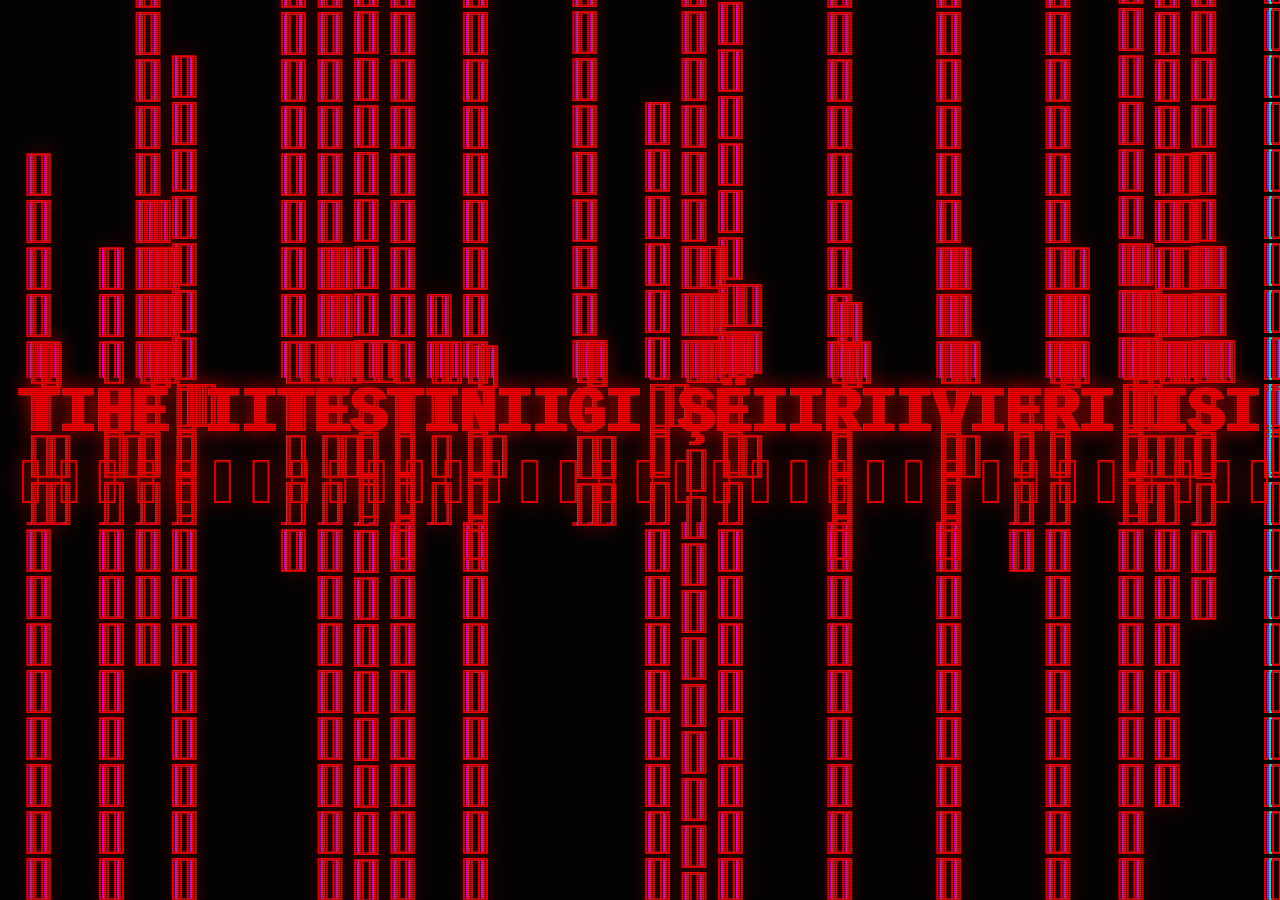
<file: close.html>
<!DOCTYPE html>
<html lang="en">
<head>
    <meta charset="UTF-8">
    <meta name="viewport" content="width=device-width, initial-scale=1.0">
    <title>He Angy</title>
    <style>
        :root {
            --red: #ff0000;
            --bg: #000000;
        }

        body {
            background-color: var(--bg);
            margin: 0;
            height: 100vh;
            display: flex;
            justify-content: center;
            align-items: center;
            overflow: hidden;
            font-family: 'Courier New', Courier, monospace;
        }

        /* Scanline / Screen Tearing Overlay */
        .scanlines {
            position: fixed;
            top: 0; left: 0; width: 100%; height: 100%;
            background: linear-gradient(
                rgba(18, 16, 16, 0) 50%, 
                rgba(0, 0, 0, 0.25) 50%
            ), linear-gradient(
                90deg, 
                rgba(255, 0, 0, 0.06), 
                rgba(0, 255, 0, 0.02), 
                rgba(0, 0, 255, 0.06)
            );
            background-size: 100% 2px, 3px 100%;
            pointer-events: none;
            z-index: 10;
        }

        /* Glitch Container */
        .container {
            text-align: center;
            position: relative;
            z-index: 2;
            width: 100%;
            padding: 0 20px;
        }

        /* The Main Corrupted Text */
        .glitch-text {
            color: var(--red);
            font-size: clamp(2rem, 5vw, 4rem);
            font-weight: 900;
            position: relative;
            display: inline-block;
            text-transform: uppercase;
            letter-spacing: -2px;
            text-shadow: 0 0 20px var(--red);
            
            /* Extreme rapid vibration */
            animation: jitter 0.05s infinite linear;
        }

        /* Chromatic Aberration & Slicing Layers */
        .glitch-text::before, 
        .glitch-text::after {
            content: attr(data-text);
            position: absolute;
            top: 0;
            left: 0;
            width: 100%;
            height: 100%;
            background: var(--bg);
            white-space: nowrap;
        }

        /* Cyan Glitch Layer */
        .glitch-text::before {
            left: 4px;
            text-shadow: -3px 0 #00ffff;
            animation: glitch-slice 0.2s infinite linear alternate-reverse;
            z-index: -1;
        }

        /* Magenta Glitch Layer */
        .glitch-text::after {
            left: -4px;
            text-shadow: 3px 0 #ff00ff;
            animation: glitch-slice-2 0.3s infinite linear alternate;
            z-index: -2;
        }

        /* --- Animations --- */

        /* Violent Text Shaking */
        @keyframes jitter {
            0% { transform: translate(0, 0) skew(0deg); }
            20% { transform: translate(-3px, 2px) skew(2deg); }
            40% { transform: translate(3px, -2px) skew(-2deg); }
            60% { transform: translate(-2px, -3px) skew(1deg); }
            80% { transform: translate(2px, 3px) skew(-1deg); }
            100% { transform: translate(0, 0) skew(0deg); }
        }

        /* Rapid Horizontal Slicing (using modern clip-path) */
        @keyframes glitch-slice {
            0% { clip-path: inset(10% 0 80% 0); transform: translate(-5px, 0); }
            20% { clip-path: inset(80% 0 5% 0); transform: translate(5px, 0); }
            40% { clip-path: inset(30% 0 50% 0); transform: translate(-5px, 0); }
            60% { clip-path: inset(100% 0 1% 0); transform: translate(5px, 0); }
            80% { clip-path: inset(40% 0 40% 0); transform: translate(-5px, 0); }
            100% { clip-path: inset(60% 0 20% 0); transform: translate(5px, 0); }
        }

        @keyframes glitch-slice-2 {
            0% { clip-path: inset(25% 0 65% 0); transform: translate(5px, 0); }
            20% { clip-path: inset(65% 0 25% 0); transform: translate(-5px, 0); }
            40% { clip-path: inset(15% 0 80% 0); transform: translate(5px, 0); }
            60% { clip-path: inset(80% 0 15% 0); transform: translate(-5px, 0); }
            80% { clip-path: inset(5% 0 90% 0); transform: translate(5px, 0); }
            100% { clip-path: inset(90% 0 5% 0); transform: translate(-5px, 0); }
        }

        /* Occasional Full Screen Red Flash */
        .flash {
            position: fixed;
            top: 0; left: 0; width: 100%; height: 100%;
            background: var(--red);
            opacity: 0;
            z-index: 20;
            pointer-events: none;
            animation: strobe 4s infinite;
        }

        @keyframes strobe {
            0%, 95%, 98%, 100% { opacity: 0; }
            96% { opacity: 0.15; }
            97% { opacity: 0; }
            99% { opacity: 0.25; mix-blend-mode: overlay; }
        }
    </style>
</head>
<body>

    <div class="scanlines"></div>
    <div class="flash"></div>

    <div class="container">
        <!-- The data-text attribute is crucial for the pseudo-element glitch slices to map correctly -->
        <h1 class="glitch-text" data-text="T̶̛̥̥̞͚̝̼̯͍͓̼̥͕̟͈̱̳̰̳̱̠̜̫͈̣̗̣̓͒͗̍͑̚͜͜ͅh̵̨̞͙͇̫̰̠̱̭̱͍̬̺̜͙̻̞͚̹͓̗̜͇̬̣͖̹̭̙͇̹̖̗̙͔̗̳̜̹̪͋͒̃͜e̶̡̛͕͕͇̞̫͋͑̍̋̇̈́̽̋̋̅̉͊͒͌̇̔͆͐́̉̉̎̊̈́̇́̽́͂̾̏̿͐͆̌͛̇͌̐̐̕̕̚͘͝͝͝ ̶̧̧̘͎̖̙̝͉̝̬͓̲̻̲̙͕͔̥͙͚̟̺̤͉̎͋̊̊̍͗̆́͘͝ͅͅt̶͔̤̱̑̑͊̓̀̂͒̀̔͝ḛ̵̲̠̙̬̼̪͎͈͉͕̑̀͌͆̓͌͂͐͌͐́̾͒̎͋̈́̈̄̄̊̑̌̾̅̊͐̈̀͒͛̄̑̽̊̅͒̈́̄̋̕͘̚͜͠s̵̢̢͓̰̮̩͖͍̹̯̮̫̖͖̠͕̟͉̖̻̞̮̗̄͆͒͗̏̇̓͌͑̔͋́̂͑̇͂͂̅̅̀̓̽̋͂̾́̌̀̑̄̑͑͝ẗ̷̡̧̨̼̰̟̻͎̙̩̟̼̭̥̮͇̫̠̟̻͖̰͗͑̿̎͛͆͋́̓̊̐́͗̃̈́̋̓͆̓̃̽i̵̜̤͗́̕n̴̡̧̧̛͎̜̜̘̱̦̩̞͈͍͖̫̯̩̪͓̭̳̳̗̤̠͓͓̼͈̣̺̹̝̮̜͈̦͑̈̑̾̌̾̋̅͐͜ͅͅg̵̛͖̣̓͌̐́̅͌̑͛̌̋̈́̑͋́͒̈́͌̆̀̐͂͌̎̀̄͋͘͜͜ͅ ̵̨͍̝̖̩̯̙͕̭̻̼̫̬̆͆͆͊͊̅̏͝ş̷̥̝̺̝̫͈̼̤̮̮͚̤̱̼̤̰͇͔̬̳͉̬̘̣̮͈̪̩̮̝̖̦̰̙̪̺͈̳͉̻̫̀͊̓̓͛́̾̾̔͌͌̅̒̅̂̂̏̀̔̓̉̓̔̽́̂̒̈́̐̕̚͝͝͝ȩ̸̛̪̭̼̰̠̞̙͉̭͚̤͈̣̬̲͕͔̠̙̲̮͎̺̮̣̗̖̗̘̫̗͇̥̘̈́͛̓̍̑̐͂̌͐́̎̈́̿̉̌̋̅̓̽̈́̒͆̿̿̄̍̈́̊̕͜͠͝ͅͅr̷̡̡̨̛̛̜̭̱͙̯̻̗͚͓͍͉̦̝̤̜̻͈̺͓̩͈͙̖͙̠̙̯̖̖̬͇͇̻̳̭̳̗̲̓͊͂̊̒̑̋̐̾̿̈͆̓͠ͅͅv̵̨̡̡͍̞̟͉͕͔̻̪̭̤̜̠͕͇͇͍͍̣̰̻̜̳̫̝̙́̑́̄̽̿̅̑́̓͊̔̈́̉͋̀͘̚͘͜͝ͅe̶̢͓̪̬r̷̡̛͈̮͈̯̲͚͈̰͕̱̱̣̜̣̩͍͇̙̳̬͚̹̫̠̻̜̤̳̱̲̹͈̪̳̜̤̻̐̅̀̌̽̉̅̒͐̄̋̾̍̏̿͆͌͑́̈́̀̆̈́́̑͋́̍͌̓̏̐̀̅͋͗͋͑̐͊̾̆̚̕͝͠͝ͅ ̷̡̨̛̛̫̼̪̹͕̩͖͙̝̺̙͉̘̮̝͎̮̪̪͍̩͔̯̖̝̻͉̘̱̽̃̊̏̄͌̈́̓̃̊̿̄̍͊̑̎̂̈́͛͆̉͊͛̓̑̉͋̽̆̆̓̔̒͗͘̕̚̚͜͜͝͝͝i̵̘̜̣̳̰̪͚͚͒̿̅̈̋̑͋́́̈́̏̆̽̎͛͒͊̉̆̓̉͌̓̾̇͛͌̌͊̄̈́̇́̕̕͜͝͝͝͠͝s̶̡̫̩͎̝̀͆͛̍̆̿͂̒̒͊̈́̆̔̚͘͘͠ͅ ̵̨̯̗͙̥̟̯̮͇̭̱͙͍̦̰̗̦͙̺̗̹̿̂͑͋͊͊̈̅̄͋͗̐̓͗̇́̓̓̀̍̃͐̉̌̓̍̃̿͌̏̌̕̕͜͠͠c̶̡̨̨̢̧̩̳̞̜̹̖͈͉̤͉̫̗̱̩͈̯̺̤̼͎̮̮͇̞̼̞̳̝͍̬͇̠̞̭̑̌͛͌͑̽̌̑́̅̄̐̉̈̎̊͆͑̍̂͊̿̓̈́͐̓͂̅́͆̂͂̄̔̌̓͛̑̍͊͗̎̈̈́̏͛͘͘͜͠͝ͅĺ̵̢̛̮̭̮̯͍̯̪͙̠̘͔̗̺͔̝͚̬̲̜̳̞̟̭͚͉́̂͋̎̋́̽̍͊͛̆̉̈͛̂́͘̚̚͘o̵̡̢̺͖͍͇̭̰͙͔͍̹̫̲̺͎̫̗͓̒̀́͆̓̾̉̀̉́̋͒̃̐̉̔̋̇̀̍͑̓͒͒͘̚͜͜͝͝s̵̨̨̨̛͖̳̜̹̭̬͚͕̝̟͈̜̺̥̜̤̠̼̺̭̗̥̟̱̥͈͎̝̀̈̇̾̽̈́̓̄̍̂̅̋̉́̂̊̋́́̈̉̿̾͋́͐͑̊̔̔͊̔́͋̈́̆͂͋̏̎̈́̅͛̊̕̚̚͜͜͝ͅe̶̡̡̠̞̰̙̙̩̙̰̪̤̩̤͎̝̠͕̞̫̺͓̲̗͎̗̫̿̉̿̈́̏̿̏̀̽͐̽̀̐͊́͐̑̓͒̏͆̅̎̂̋͆̽̀̀̿̓̄̽̆̈̍̋̂̋̈̊́͊̿͘͜͜͜͝͝͝͝͠ͅḓ̵́̓̏̈́̉̆̌̊̔͗̓͆̾̑̂͆̈́̌͊̑̇̏͝">
            T̶̛̥̥̞͚̝̼̯͍͓̼̥͕̟͈̱̳̰̳̱̠̜̫͈̣̗̣̓͒͗̍͑̚͜͜ͅh̵̨̞͙͇̫̰̠̱̭̱͍̬̺̜͙̻̞͚̹͓̗̜͇̬̣͖̹̭̙͇̹̖̗̙͔̗̳̜̹̪͋͒̃͜e̶̡̛͕͕͇̞̫͋͑̍̋̇̈́̽̋̋̅̉͊͒͌̇̔͆͐́̉̉̎̊̈́̇́̽́͂̾̏̿͐͆̌͛̇͌̐̐̕̕̚͘͝͝͝ ̶̧̧̘͎̖̙̝͉̝̬͓̲̻̲̙͕͔̥͙͚̟̺̤͉̎͋̊̊̍͗̆́͘͝ͅͅt̶͔̤̱̑̑͊̓̀̂͒̀̔͝ḛ̵̲̠̙̬̼̪͎͈͉͕̑̀͌͆̓͌͂͐͌͐́̾͒̎͋̈́̈̄̄̊̑̌̾̅̊͐̈̀͒͛̄̑̽̊̅͒̈́̄̋̕͘̚͜͠s̵̢̢͓̰̮̩͖͍̹̯̮̫̖͖̠͕̟͉̖̻̞̮̗̄͆͒͗̏̇̓͌͑̔͋́̂͑̇͂͂̅̅̀̓̽̋͂̾́̌̀̑̄̑͑͝ẗ̷̡̧̨̼̰̟̻͎̙̩̟̼̭̥̮͇̫̠̟̻͖̰͗͑̿̎͛͆͋́̓̊̐́͗̃̈́̋̓͆̓̃̽i̵̜̤͗́̕n̴̡̧̧̛͎̜̜̘̱̦̩̞͈͍͖̫̯̩̪͓̭̳̳̗̤̠͓͓̼͈̣̺̹̝̮̜͈̦͑̈̑̾̌̾̋̅͐͜ͅͅg̵̛͖̣̓͌̐́̅͌̑͛̌̋̈́̑͋́͒̈́͌̆̀̐͂͌̎̀̄͋͘͜͜ͅ ̵̨͍̝̖̩̯̙͕̭̻̼̫̬̆͆͆͊͊̅̏͝ş̷̥̝̺̝̫͈̼̤̮̮͚̤̱̼̤̰͇͔̬̳͉̬̘̣̮͈̪̩̮̝̖̦̰̙̪̺͈̳͉̻̫̀͊̓̓͛́̾̾̔͌͌̅̒̅̂̂̏̀̔̓̉̓̔̽́̂̒̈́̐̕̚͝͝͝ȩ̸̛̪̭̼̰̠̞̙͉̭͚̤͈̣̬̲͕͔̠̙̲̮͎̺̮̣̗̖̗̘̫̗͇̥̘̈́͛̓̍̑̐͂̌͐́̎̈́̿̉̌̋̅̓̽̈́̒͆̿̿̄̍̈́̊̕͜͠͝ͅͅr̷̡̡̨̛̛̜̭̱͙̯̻̗͚͓͍͉̦̝̤̜̻͈̺͓̩͈͙̖͙̠̙̯̖̖̬͇͇̻̳̭̳̗̲̓͊͂̊̒̑̋̐̾̿̈͆̓͠ͅͅv̵̨̡̡͍̞̟͉͕͔̻̪̭̤̜̠͕͇͇͍͍̣̰̻̜̳̫̝̙́̑́̄̽̿̅̑́̓͊̔̈́̉͋̀͘̚͘͜͝ͅe̶̢͓̪̬r̷̡̛͈̮͈̯̲͚͈̰͕̱̱̣̜̣̩͍͇̙̳̬͚̹̫̠̻̜̤̳̱̲̹͈̪̳̜̤̻̐̅̀̌̽̉̅̒͐̄̋̾̍̏̿͆͌͑́̈́̀̆̈́́̑͋́̍͌̓̏̐̀̅͋͗͋͑̐͊̾̆̚̕͝͠͝ͅ ̷̡̨̛̛̫̼̪̹͕̩͖͙̝̺̙͉̘̮̝͎̮̪̪͍̩͔̯̖̝̻͉̘̱̽̃̊̏̄͌̈́̓̃̊̿̄̍͊̑̎̂̈́͛͆̉͊͛̓̑̉͋̽̆̆̓̔̒͗͘̕̚̚͜͜͝͝͝i̵̘̜̣̳̰̪͚͚͒̿̅̈̋̑͋́́̈́̏̆̽̎͛͒͊̉̆̓̉͌̓̾̇͛͌̌͊̄̈́̇́̕̕͜͝͝͝͠͝s̶̡̫̩͎̝̀͆͛̍̆̿͂̒̒͊̈́̆̔̚͘͘͠ͅ ̵̨̯̗͙̥̟̯̮͇̭̱͙͍̦̰̗̦͙̺̗̹̿̂͑͋͊͊̈̅̄͋͗̐̓͗̇́̓̓̀̍̃͐̉̌̓̍̃̿͌̏̌̕̕͜͠͠c̶̡̨̨̢̧̩̳̞̜̹̖͈͉̤͉̫̗̱̩͈̯̺̤̼͎̮̮͇̞̼̞̳̝͍̬͇̠̞̭̑̌͛͌͑̽̌̑́̅̄̐̉̈̎̊͆͑̍̂͊̿̓̈́͐̓͂̅́͆̂͂̄̔̌̓͛̑̍͊͗̎̈̈́̏͛͘͘͜͠͝ͅĺ̵̢̛̮̭̮̯͍̯̪͙̠̘͔̗̺͔̝͚̬̲̜̳̞̟̭͚͉́̂͋̎̋́̽̍͊͛̆̉̈͛̂́͘̚̚͘o̵̡̢̺͖͍͇̭̰͙͔͍̹̫̲̺͎̫̗͓̒̀́͆̓̾̉̀̉́̋͒̃̐̉̔̋̇̀̍͑̓͒͒͘̚͜͜͝͝s̵̨̨̨̛͖̳̜̹̭̬͚͕̝̟͈̜̺̥̜̤̠̼̺̭̗̥̟̱̥͈͎̝̀̈̇̾̽̈́̓̄̍̂̅̋̉́̂̊̋́́̈̉̿̾͋́͐͑̊̔̔͊̔́͋̈́̆͂͋̏̎̈́̅͛̊̕̚̚͜͜͝ͅe̶̡̡̠̞̰̙̙̩̙̰̪̤̩̤͎̝̠͕̞̫̺͓̲̗͎̗̫̿̉̿̈́̏̿̏̀̽͐̽̀̐͊́͐̑̓͒̏͆̅̎̂̋͆̽̀̀̿̓̄̽̆̈̍̋̂̋̈̊́͊̿͘͜͜͜͝͝͝͝͠ͅḓ̵́̓̏̈́̉̆̌̊̔͗̓͆̾̑̂͆̈́̌͊̑̇̏͝
        </h1>
    </div>

</body>
</html>
</file>
